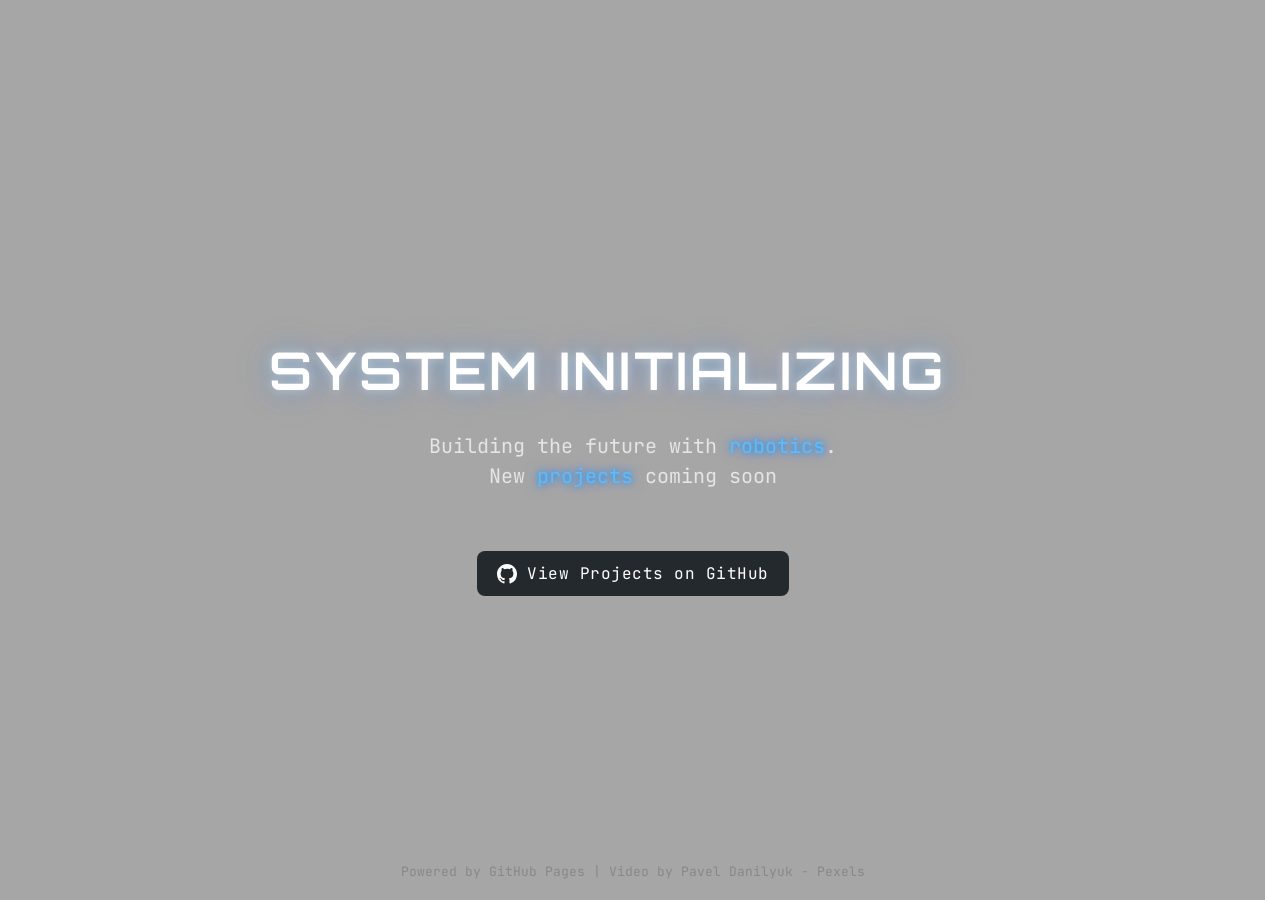
<file: index.html>
<!DOCTYPE html>
<html lang="en">

<head>

    <meta charset="UTF-8">
    <meta name="viewport" content="width=device-width, initial-scale=1.0">

    <meta name="description" content="Octoxon - Building the future with robotics. New projects coming soon.">
    <meta name="author" content="Octoxon">
    <meta name="theme-color" content="#2c2c2cff">

    <!-- Open Graph (social media preview) -->
    <meta property="og:title" content="Octoxon">
    <meta property="og:description" content="Building the future with robotics.">
    <meta property="og:type" content="website">
    <meta property="og:url" content="https://octoxon.com">

    <title>Octoxon</title>

    <link rel="icon" href="assets/imgs/favicon.svg" type="image/svg+xml">

    <!-- Google Fonts -->
    <link rel="preconnect" href="https://fonts.googleapis.com">
    <link rel="preconnect" href="https://fonts.gstatic.com" crossorigin>

    <link href="https://fonts.googleapis.com/css2?family=Orbitron:wght@400;600&display=swap" rel="stylesheet">
    <link href="https://fonts.googleapis.com/css2?family=JetBrains+Mono:wght@400;500&display=swap" rel="stylesheet">

    <!-- Styles -->
    <link rel="stylesheet" href="assets/css/style.css">

</head>

<body>

    <!-- Background Video -->
    <video class="background-video" autoplay muted loop playsinline preload="none">
        <source src="assets/video/robot-bg.mp4" type="video/mp4">
    </video>

    <!-- Dark overlay -->
    <div class="overlay"></div>

    <!-- Main content -->
    <main class="container">

        <h1 class="title">
            SYSTEM INITIALIZING<span class="dots">
                <span>.</span><span>.</span><span>.</span>
            </span>
        </h1>

        <p class="subtitle">
            Building the future with <span class="highlight">robotics</span>.<br>
            New <span class="highlight">projects</span> coming soon
        </p>

        <a class="github-btn" href="https://github.com/raelsouz" target="_blank" rel="noopener" aria-label="View projects on GitHub">

            <svg aria-hidden="true" height="20" width="20" viewBox="0 0 16 16" fill="currentColor">
                <path d="M8 0C3.58 0 0 3.58 0 8a8.013 8.013 0 0 0 5.47 7.59c.4.07.55-.17.55-.38 
                0-.19-.01-.82-.01-1.49-2.01.37-2.53-.49-2.69-.94-.09-.23-.48-.94-.82-1.13
                -.28-.15-.68-.52-.01-.53.63-.01 1.08.58 1.23.82.72 1.21 1.87.87 2.33.66
                .07-.52.28-.87.51-1.07-1.78-.2-3.64-.89-3.64-3.95
                0-.87.31-1.59.82-2.15-.08-.2-.36-1.02.08-2.12
                0 0 .67-.21 2.2.82a7.6 7.6 0 0 1 2-.27c.68 0 1.36.09 2 .27
                1.53-1.04 2.2-.82 2.2-.82.44 1.1.16 1.92.08 2.12
                .51.56.82 1.27.82 2.15 0 3.07-1.87 3.75-3.65 3.95
                .29.25.54.73.54 1.48 0 1.07-.01 1.93-.01 2.2
                0 .21.15.46.55.38A8.013 8.013 0 0 0 16 8
                c0-4.42-3.58-8-8-8z" />
            </svg>

            View Projects on GitHub

        </a>

    </main>

    <footer class="footer">
        Powered by GitHub Pages | Video by
        <a href="https://www.pexels.com/pt-br/@pavel-danilyuk/" target="_blank">Pavel Danilyuk</a>
        - Pexels
    </footer>

</body>

</html>
</file>
<file: assets/css/style.css>
/* Global*/

html {
    scrollbar-gutter: stable;
    overflow-y: scroll;
}

body {
    margin: 0;
    font-family: 'JetBrains Mono', monospace;
    font-weight: 400;
    color: white;
    text-align: center;
    overflow-y: hidden;
}

/* Background video */

.background-video {
    position: fixed;
    right: 0;
    bottom: 0;
    min-width: 100%;
    min-height: 100%;
    object-fit: cover;
    z-index: -2;
    filter: brightness(0.6) contrast(1.1) grayscale(20%);
    pointer-events: none;
}

/* Dark overlay */

.overlay {
    position: fixed;
    width: 100%;
    height: 100%;
    background: rgba(0, 0, 0, 0.35);
    backdrop-filter: blur(5px);
    z-index: -1;
}

/* Main container */

.container {
    min-height: 100vh;
    max-width: 800px;
    margin: auto;
    padding: 0 20px;
    display: flex;
    flex-direction: column;
    justify-content: center;
    align-items: center;
    animation: fadeIn 1.5s ease forwards;
    will-change: transform, opacity;
}

/* Fade animation */

@keyframes fadeIn {

    from {
        opacity: 0;
        transform: translate3d(0, 30px, 0);
    }

    to {
        opacity: 1;
        transform: translate3d(0, 0, 0);
    }

}

/* Title */

.title {
    font-family: 'Orbitron', sans-serif;
    font-weight: 600;
    font-size: clamp(28px, 6vw, 52px);
    letter-spacing: 3px;
    line-height: 1.2;
    margin-bottom: 10px;

    text-shadow:
        0 0 10px rgba(255, 255, 255, 0.4),
        0 0 25px rgba(0, 140, 255, 0.35),
        0 0 45px rgba(0, 140, 255, 0.2);
}

/* Loading dots */

.dots {
    display: inline-flex;
    gap: 2px;
    margin-left: 3px;
}

.dots span {
    opacity: 0;
    color: #5bbcff;

    text-shadow:
        0 0 8px rgba(0, 140, 255, 0.8);

    animation: blink 1.2s infinite ease-in-out;
}

.dots span:nth-child(2) {
    animation-delay: .3s;
}

.dots span:nth-child(3) {
    animation-delay: .6s;
}

@keyframes blink {

    0% {
        opacity: 0;
    }

    50% {
        opacity: 1;
    }

    100% {
        opacity: 0;
    }

}

/* Subtitle */

.subtitle {
    font-size: clamp(14px, 2.2vw, 20px);
    color: #e5e5e5;
    margin-top: 20px;
    margin-bottom: 60px;
    line-height: 1.5;
}

/* Highlight */

.highlight {
    color: #5bbcff;

    text-shadow:
        0 0 6px rgba(0, 140, 255, 0.8),
        0 0 12px rgba(0, 140, 255, 0.5),
        0 0 25px rgba(0, 140, 255, 0.3);

    animation: glowPulse 3s ease-in-out infinite alternate;
}

@keyframes glowPulse {

    from {
        text-shadow:
            0 0 4px rgba(0, 140, 255, 0.6),
            0 0 10px rgba(0, 140, 255, 0.4);
    }

    to {
        text-shadow:
            0 0 10px rgba(0, 140, 255, 1),
            0 0 25px rgba(0, 140, 255, 0.7),
            0 0 40px rgba(0, 140, 255, 0.4);
    }

}

/* Github button */

.github-btn {
    display: inline-flex;
    align-items: center;
    gap: 10px;
    padding: 12px 20px;
    background: #24292e;
    color: white;
    text-decoration: none;
    border-radius: 8px;
    font-weight: 400;
    letter-spacing: .5px;
    transition: all .3s ease;
    will-change: transform;
}

.github-btn svg {
    transition: transform .3s ease;
}

.github-btn:hover {
    background: #111;
    border: 1px solid #444;
    transform: translateY(-2px);
    box-shadow: 0 8px 20px rgba(0, 0, 0, .25);
}

.github-btn:hover svg {
    transform: rotate(-10deg) scale(1.1);
}

/* Footer */

.footer {
    position: absolute;
    bottom: 20px;
    left: 12px;
    right: 12px;
    font-size: 13px;
    color: #888;
}

.footer a {
    color: #888;
    text-decoration: none;
}

.footer a:hover {
    color: #ccc;
}

/* Mobile */

@media (max-width: 600px) {

    .container {
        padding: 0 25px;
    }

    .title {
        letter-spacing: 2px;
    }

    .github-btn {
        padding: 14px 24px;
    }

}

/* Other */

@media (prefers-reduced-motion: reduce) {

    * {
        animation: none !important;
        transition: none !important;
    }

}
</file>
